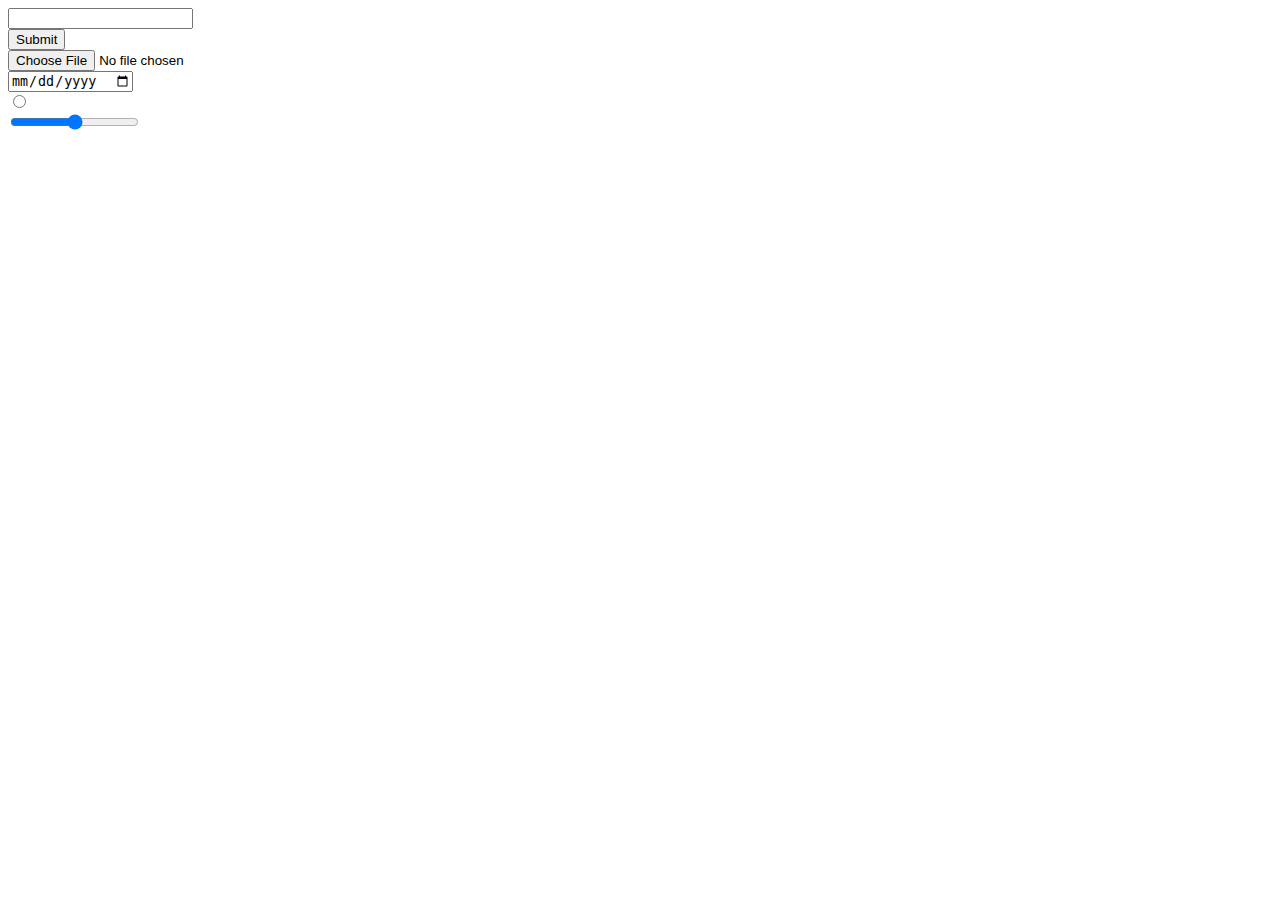
<file: inputs.html>
<!DOCTYPE html>
<html lang="en">
<head>
    <meta charset="UTF-8">
    <meta http-equiv="X-UA-Compatible" content="IE=edge">
    <meta name="viewport" content="width=, initial-scale=1.0">
    <title>Html Inputs</title>
</head>
<body>
    <form>
<input type="text"><br>
<input type="Submit"><br>
<input type="File"><br>
<input type="date"><br>
<input type="radio"><br>
<input type="range"><br>
</form>
    
</body>
</html>
</file>
